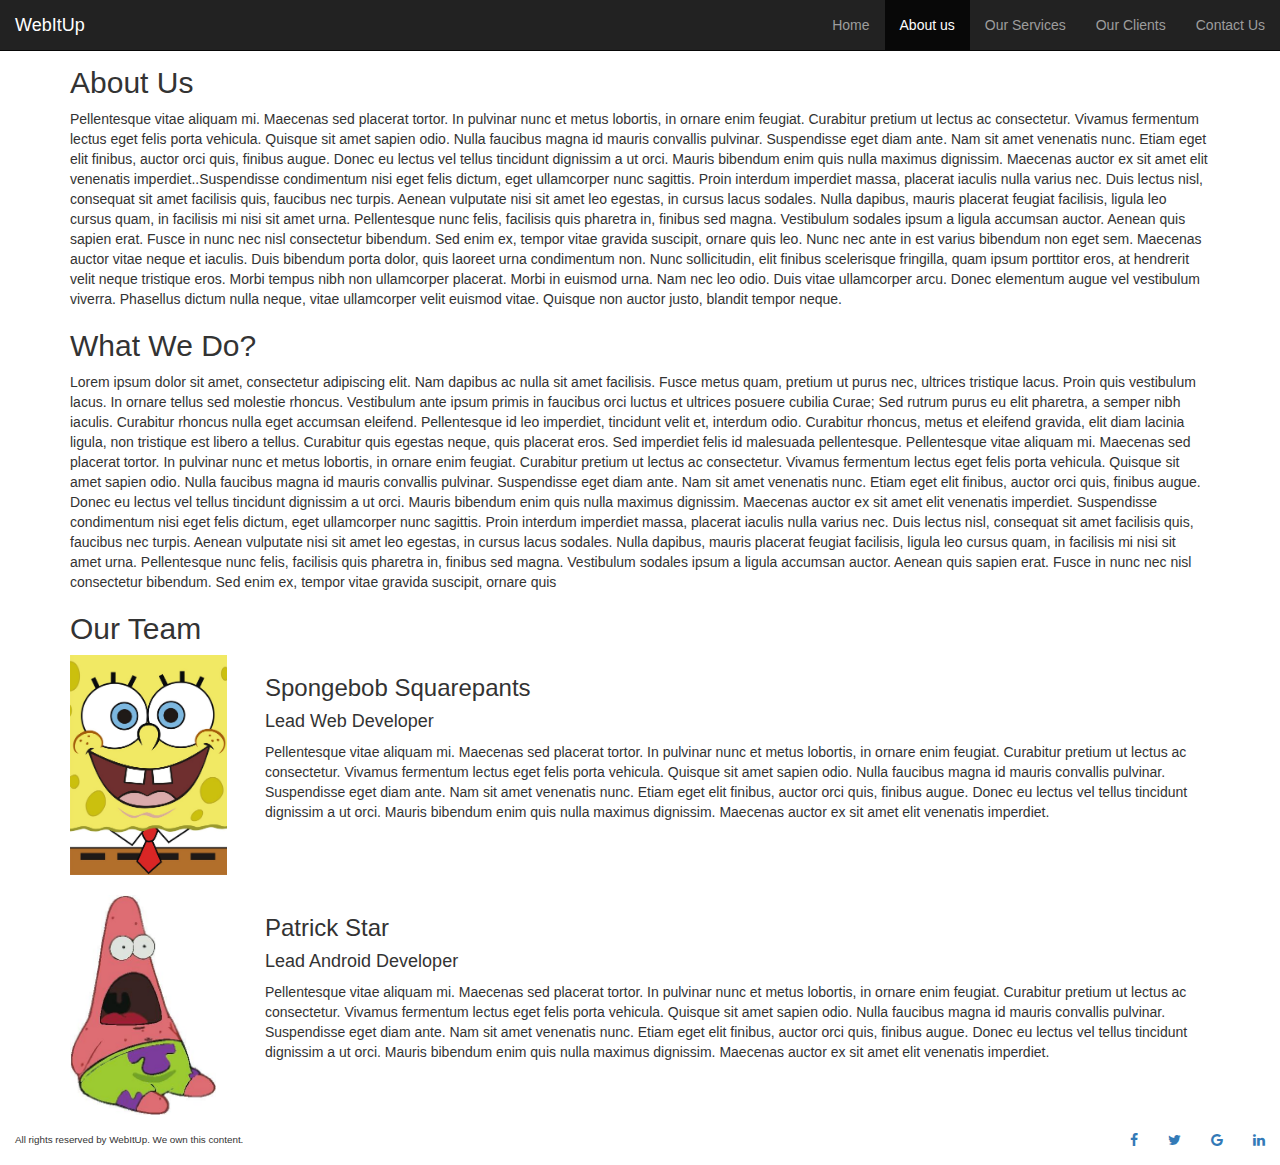
<file: about.html>
<!DOCTYPE html>
<html lang="en">
<head>
  <title>WebItUp</title>
  <meta charset="utf-8">
  <meta name="viewport" content="width=device-width, initial-scale=1">
  <link rel="stylesheet" href="css/bootstrap.min.css">
   <script src="https://ajax.googleapis.com/ajax/libs/jquery/3.2.1/jquery.min.js"></script>
  <link rel="stylesheet" href="https://cdnjs.cloudflare.com/ajax/libs/font-awesome/4.7.0/css/font-awesome.min.css">
  <script src="js/bootstrap.min.js"></script>
</head>
<body>

<nav class="navbar navbar-inverse navbar-fixed-top">
  <div class="container-fluid">
    <div class="navbar-header">
      <button type="button" class="navbar-toggle" data-toggle="collapse" data-target="#myNavbar">
        <span class="icon-bar"></span>
        <span class="icon-bar"></span>
        <span class="icon-bar"></span>                        
      </button>
      <a class="navbar-brand" href="index.html">WebItUp</a>
    </div>
    <div class="collapse navbar-collapse" id="myNavbar">
    <ul class="nav navbar-nav navbar-right">
      <li><a href="index.html">Home</a></li>
      <li class="active"><a href="about.html">About us</a></li>
      <li><a href="services.html">Our Services</a></li>
      <li><a href="clients.html">Our Clients</a></li>
      <li><a href="contact.html">Contact Us</a></li>
    </div>
    </ul>
  </div>
</nav>
  
<div class="container">
  <h3>Basic Navbar Example</h3>
  <h2>About Us</h2>
  <p>Pellentesque vitae aliquam mi. Maecenas sed placerat tortor. In pulvinar nunc et metus lobortis, in ornare enim feugiat. Curabitur pretium ut lectus ac consectetur. Vivamus fermentum lectus eget felis porta vehicula. Quisque sit amet sapien odio. Nulla faucibus magna id mauris convallis pulvinar. Suspendisse eget diam ante. Nam sit amet venenatis nunc. Etiam eget elit finibus, auctor orci quis, finibus augue. Donec eu lectus vel tellus tincidunt dignissim a ut orci. Mauris bibendum enim quis nulla maximus dignissim. Maecenas auctor ex sit amet elit venenatis imperdiet..Suspendisse condimentum nisi eget felis dictum, eget ullamcorper nunc sagittis. Proin interdum imperdiet massa, placerat iaculis nulla varius nec. Duis lectus nisl, consequat sit amet facilisis quis, faucibus nec turpis. Aenean vulputate nisi sit amet leo egestas, in cursus lacus sodales. Nulla dapibus, mauris placerat feugiat facilisis, ligula leo cursus quam, in facilisis mi nisi sit amet urna. Pellentesque nunc felis, facilisis quis pharetra in, finibus sed magna. Vestibulum sodales ipsum a ligula accumsan auctor. Aenean quis sapien erat. Fusce in nunc nec nisl consectetur bibendum. Sed enim ex, tempor vitae gravida suscipit, ornare quis leo.

Nunc nec ante in est varius bibendum non eget sem. Maecenas auctor vitae neque et iaculis. Duis bibendum porta dolor, quis laoreet urna condimentum non. Nunc sollicitudin, elit finibus scelerisque fringilla, quam ipsum porttitor eros, at hendrerit velit neque tristique eros. Morbi tempus nibh non ullamcorper placerat. Morbi in euismod urna. Nam nec leo odio. Duis vitae ullamcorper arcu. Donec elementum augue vel vestibulum viverra. Phasellus dictum nulla neque, vitae ullamcorper velit euismod vitae. Quisque non auctor justo, blandit tempor neque.</p>
<h2>What We Do?</h2>
<p>Lorem ipsum dolor sit amet, consectetur adipiscing elit. Nam dapibus ac nulla sit amet facilisis. Fusce metus quam, pretium ut purus nec, ultrices tristique lacus. Proin quis vestibulum lacus. In ornare tellus sed molestie rhoncus. Vestibulum ante ipsum primis in faucibus orci luctus et ultrices posuere cubilia Curae; Sed rutrum purus eu elit pharetra, a semper nibh iaculis. Curabitur rhoncus nulla eget accumsan eleifend. Pellentesque id leo imperdiet, tincidunt velit et, interdum odio. Curabitur rhoncus, metus et eleifend gravida, elit diam lacinia ligula, non tristique est libero a tellus. Curabitur quis egestas neque, quis placerat eros. Sed imperdiet felis id malesuada pellentesque.

Pellentesque vitae aliquam mi. Maecenas sed placerat tortor. In pulvinar nunc et metus lobortis, in ornare enim feugiat. Curabitur pretium ut lectus ac consectetur. Vivamus fermentum lectus eget felis porta vehicula. Quisque sit amet sapien odio. Nulla faucibus magna id mauris convallis pulvinar. Suspendisse eget diam ante. Nam sit amet venenatis nunc. Etiam eget elit finibus, auctor orci quis, finibus augue. Donec eu lectus vel tellus tincidunt dignissim a ut orci. Mauris bibendum enim quis nulla maximus dignissim. Maecenas auctor ex sit amet elit venenatis imperdiet.

Suspendisse condimentum nisi eget felis dictum, eget ullamcorper nunc sagittis. Proin interdum imperdiet massa, placerat iaculis nulla varius nec. Duis lectus nisl, consequat sit amet facilisis quis, faucibus nec turpis. Aenean vulputate nisi sit amet leo egestas, in cursus lacus sodales. Nulla dapibus, mauris placerat feugiat facilisis, ligula leo cursus quam, in facilisis mi nisi sit amet urna. Pellentesque nunc felis, facilisis quis pharetra in, finibus sed magna. Vestibulum sodales ipsum a ligula accumsan auctor. Aenean quis sapien erat. Fusce in nunc nec nisl consectetur bibendum. Sed enim ex, tempor vitae gravida suscipit, ornare quis</p>
<h2>Our Team</h2>


<div class="row">
        <div class="col-md-2">
            <div class="imgAbt">
                <img width="auto" height="220" src="images/4.png" />
            </div>
        </div>
        <div class="col-md-10">
            <h3>Spongebob Squarepants</h3>
            <h4> Lead Web Developer </h4>
            <p>Pellentesque vitae aliquam mi. Maecenas sed placerat tortor. In pulvinar nunc et metus lobortis, in ornare enim feugiat. Curabitur pretium ut lectus ac consectetur. Vivamus fermentum lectus eget felis porta vehicula. Quisque sit amet sapien odio. Nulla faucibus magna id mauris convallis pulvinar. Suspendisse eget diam ante. Nam sit amet venenatis nunc. Etiam eget elit finibus, auctor orci quis, finibus augue. Donec eu lectus vel tellus tincidunt dignissim a ut orci. Mauris bibendum enim quis nulla maximus dignissim. Maecenas auctor ex sit amet elit venenatis imperdiet.</p>
        </div>
    </div>
<br/>

<div class="row">
        <div class="col-md-2">
            <div class="imgAbt">
                <img width="auto" height="220" src="images/5.jpeg" />
            </div>
        </div>
        <div class="col-md-10">
            <h3>Patrick Star</h3>
            <h4> Lead Android Developer </h4>
            <p>Pellentesque vitae aliquam mi. Maecenas sed placerat tortor. In pulvinar nunc et metus lobortis, in ornare enim feugiat. Curabitur pretium ut lectus ac consectetur. Vivamus fermentum lectus eget felis porta vehicula. Quisque sit amet sapien odio. Nulla faucibus magna id mauris convallis pulvinar. Suspendisse eget diam ante. Nam sit amet venenatis nunc. Etiam eget elit finibus, auctor orci quis, finibus augue. Donec eu lectus vel tellus tincidunt dignissim a ut orci. Mauris bibendum enim quis nulla maximus dignissim. Maecenas auctor ex sit amet elit venenatis imperdiet.</p>
        </div>
    </div>

</div>

<footer class="navbar-bottom">
  <span class="container-fluid navbar-brand " style="font-size:70%;"> All rights reserved by WebItUp. We own this content.</span>
  <div class="container-fluid">
  <ul class="nav navbar-nav navbar-right">
      <li><a href="#" class="fa fa-facebook"></a>
      <li><a href="#" class="fa fa-twitter"></a>
      <li><a href="#" class="fa fa-google"></a>
      <li><a href="#" class="fa fa-linkedin"></a>
      </ul>
  </div>

</footer>

</body>
</html>
</file>
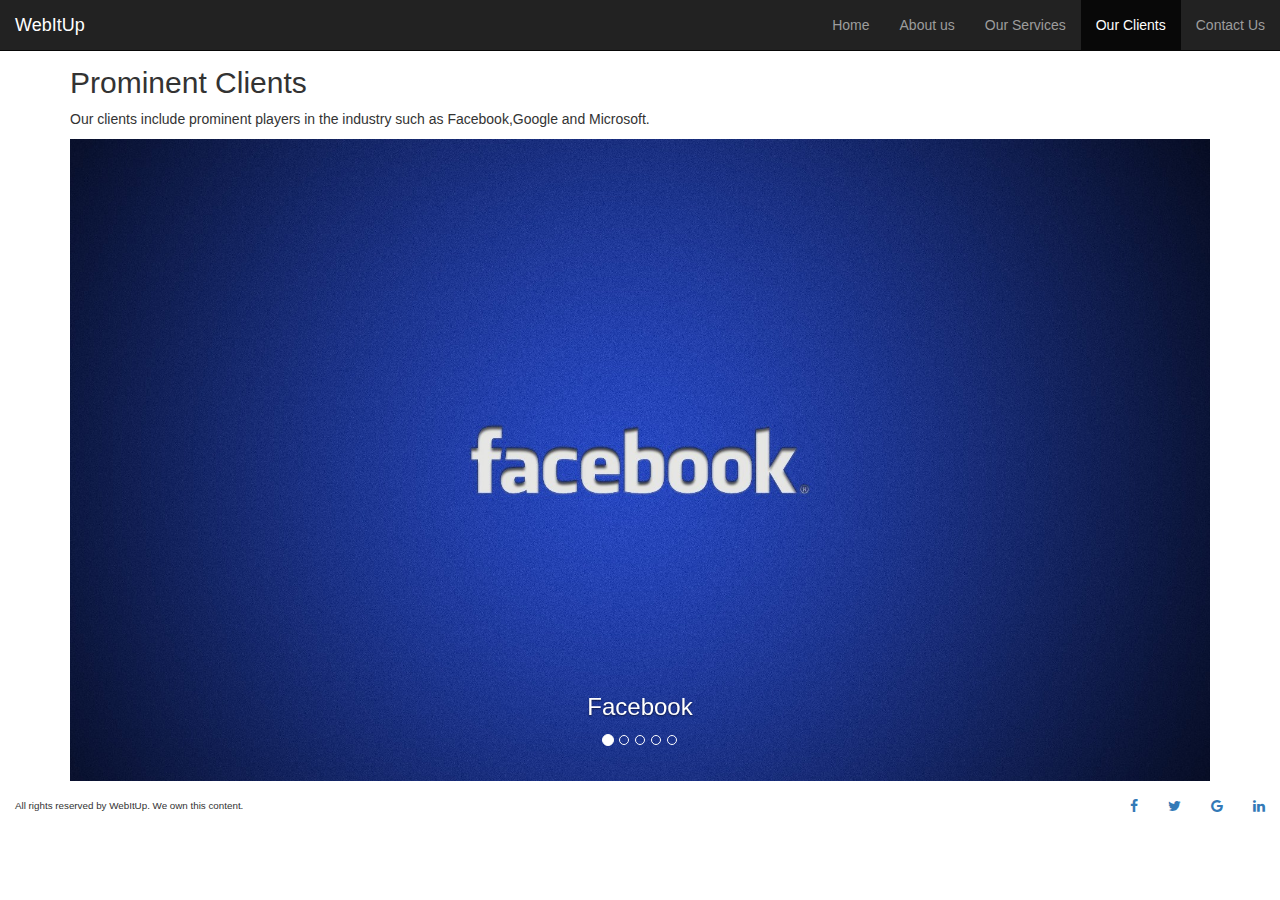
<file: clients.html>
<!DOCTYPE html>
<html lang="en">
<head>
  <title>WebItUp</title>
  <meta charset="utf-8">
  <meta name="viewport" content="width=device-width, initial-scale=1">
  <link rel="stylesheet" href="css/bootstrap.min.css">
  <script src="https://ajax.googleapis.com/ajax/libs/jquery/3.2.1/jquery.min.js"></script>
  <link rel="stylesheet" href="https://cdnjs.cloudflare.com/ajax/libs/font-awesome/4.7.0/css/font-awesome.min.css">
  <script src="js/bootstrap.min.js"></script>
  <script src="js/bootstrap.js"></script>

</head>


<body>

<nav class="navbar navbar-inverse navbar-fixed-top">
  <div class="container-fluid">
    <div class="navbar-header">
      <button type="button" class="navbar-toggle" data-toggle="collapse" data-target="#myNavbar">
        <span class="icon-bar"></span>
        <span class="icon-bar"></span>
        <span class="icon-bar"></span>                        
      </button>
      <a class="navbar-brand" href="index.html">WebItUp</a>
    </div>
    <div class="collapse navbar-collapse" id="myNavbar">
    <ul class="nav navbar-nav navbar-right">
      <li><a href="index.html">Home</a></li>
      <li><a href="about.html">About us</a></li>
      <li><a href="services.html">Our Services</a></li>
      <li class="active"><a href="clients.html">Our Clients</a></li>
      <li><a href="contact.html">Contact Us</a></li>
    </div>
    </ul>
  </div>
</nav>
  

<div class="container">
<h3> sample </h3>
<h2> Prominent Clients </h3>
<p>Our clients include prominent players in the industry such as Facebook,Google and Microsoft.</p>
</div>



<div class="container">

<div id="myCarousel" class="carousel slide " style="width:100%;margin: 0 auto"  data-ride="carousel">
  <!-- Indicators -->
  <ol class="carousel-indicators">
    <li data-target="#myCarousel" data-slide-to="0" class="active"></li>
    <li data-target="#myCarousel" data-slide-to="1"></li>
    <li data-target="#myCarousel" data-slide-to="2"></li>
    <li data-target="#myCarousel" data-slide-to="3"></li>
    <li data-target="#myCarousel" data-slide-to="4"></li>
  </ol>

  <!-- Wrapper for slides -->
  <div class="carousel-inner ">
    <div class="item active">
      <img src="images/fb.jpg" alt="Chania">
      <div class="carousel-caption">
        <h3>Facebook</h3>
      </div>
    </div>

    <div class="item">
      <img src="images/ms.jpg" alt="Chicago">
      <div class="carousel-caption">
        <h3>Microsoft</h3>
      </div>
    </div>

    <div class="item">
      <img src="images/apple.jpg" alt="Chicago">
      <div class="carousel-caption">
        
        <h3>Apple</h3>
      </div>
    </div>

    <div class="item">
      <img src="images/goog.jpg" alt="Chicago">
      <div class="carousel-caption">
        
        <h3>Google </h3>
        
      </div>
    </div>

    <div class="item">
      <img src="images/and.jpg" alt="New York">
      <div class="carousel-caption">
        <h3>Android</h3>
        
      </div>
    </div>
  </div>
</div>
  
</div>


  
<footer class="navbar-bottom">
  <span class="container-fluid navbar-brand" style="font-size:70%;"> All rights reserved by WebItUp. We own this content.</span>
  <div class="container-fluid">
  <ul class="nav navbar-nav navbar-right">
      <li><a href="#" class="fa fa-facebook"></a>
      <li><a href="#" class="fa fa-twitter"></a>
      <li><a href="#" class="fa fa-google"></a>
      <li><a href="#" class="fa fa-linkedin"></a>
      </ul>
  </div>

</footer>

</body>
</html>
</file>
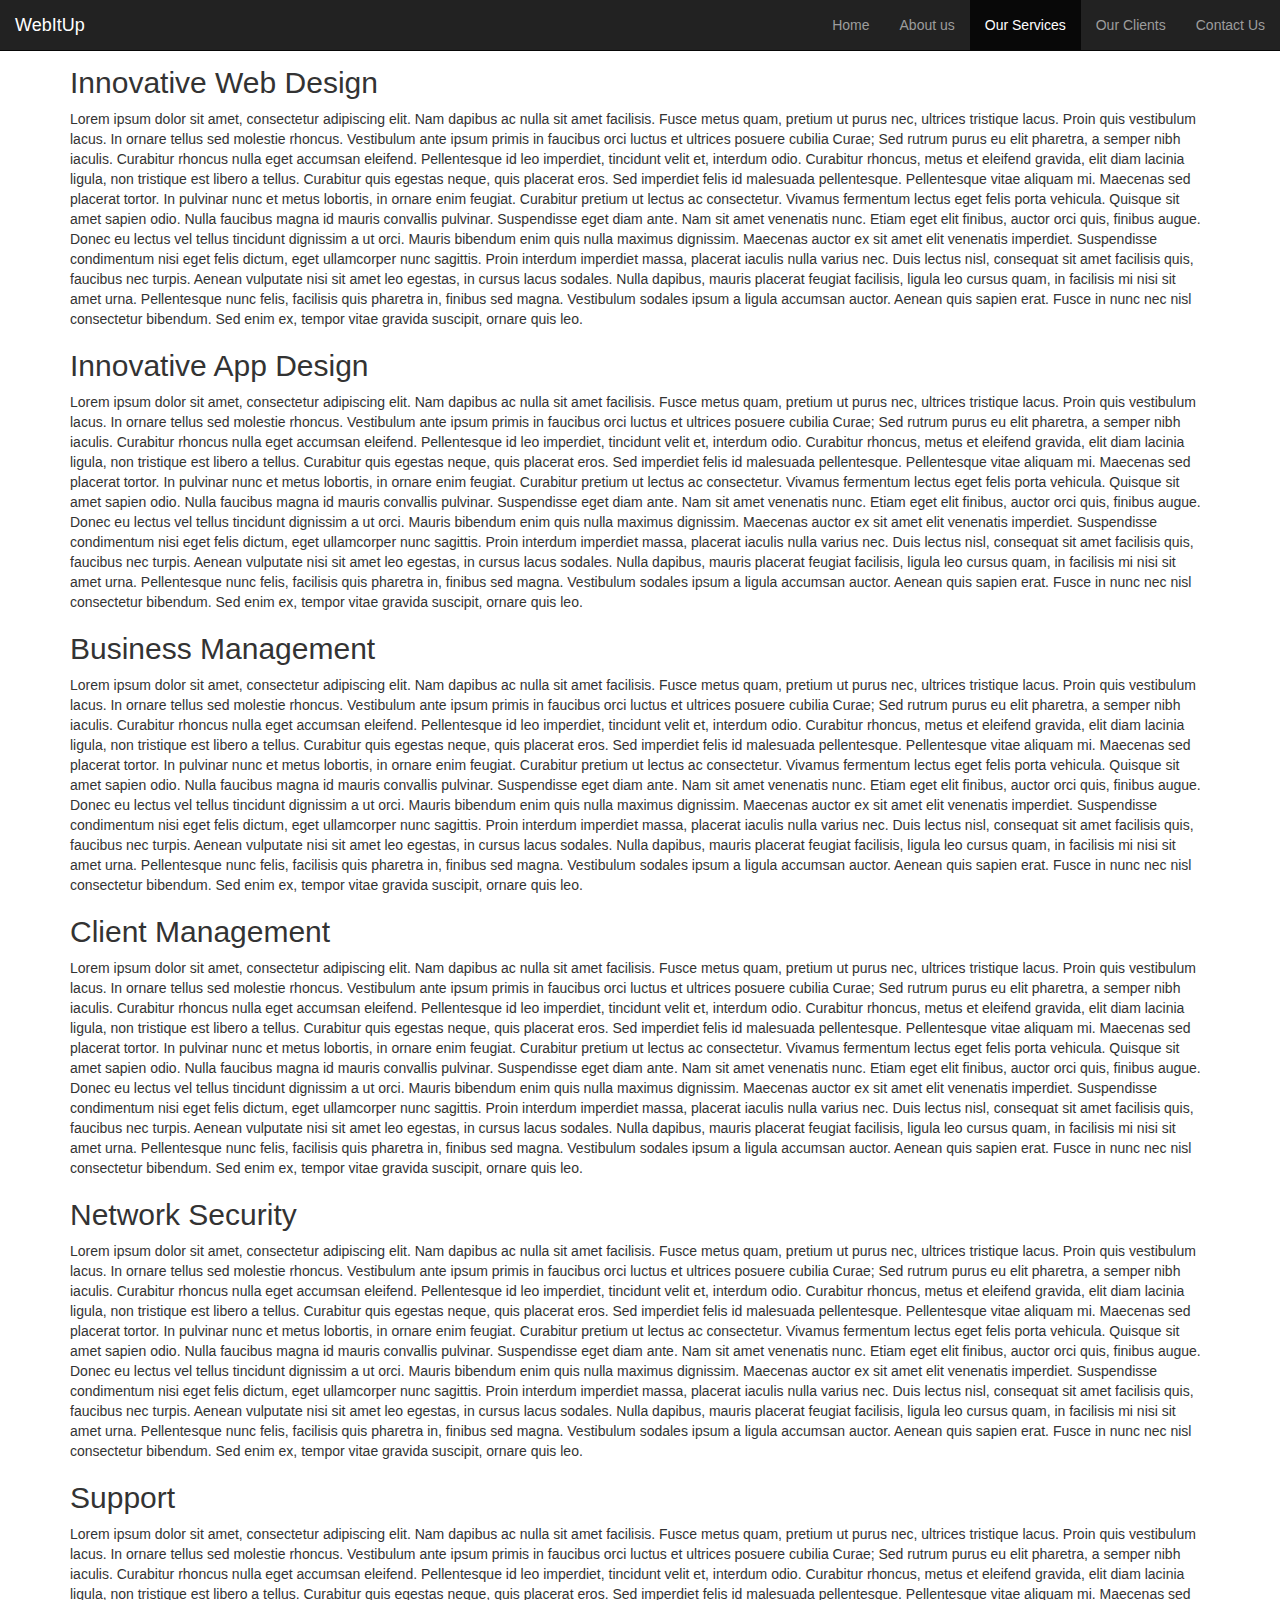
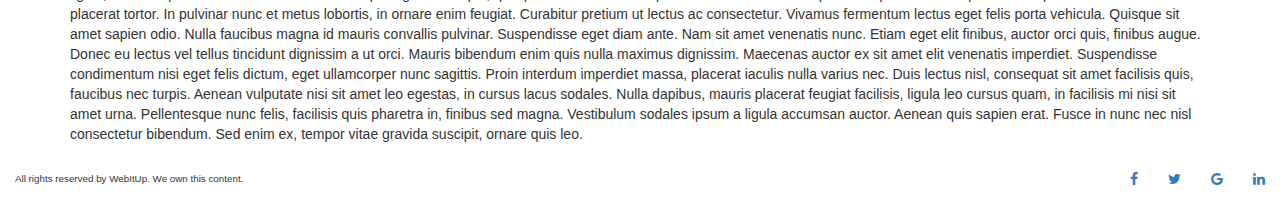
<file: services.html>
<!DOCTYPE html>
<html lang="en">
<head>
  <title>WebItUp</title>
  <meta charset="utf-8">
  <meta name="viewport" content="width=device-width, initial-scale=1">
  <link rel="stylesheet" href="css/bootstrap.min.css">
   <script src="https://ajax.googleapis.com/ajax/libs/jquery/3.2.1/jquery.min.js"></script>
  <link rel="stylesheet" href="https://cdnjs.cloudflare.com/ajax/libs/font-awesome/4.7.0/css/font-awesome.min.css">
  <script src="js/bootstrap.min.js"></script>
</head>
<body>

<nav class="navbar navbar-inverse navbar-fixed-top">
  <div class="container-fluid">
    <div class="navbar-header">
      <button type="button" class="navbar-toggle" data-toggle="collapse" data-target="#myNavbar">
        <span class="icon-bar"></span>
        <span class="icon-bar"></span>
        <span class="icon-bar"></span>                        
      </button>
      <a class="navbar-brand" href="index.html">WebItUp</a>
    </div>
    <div class="collapse navbar-collapse" id="myNavbar">
    <ul class="nav navbar-nav navbar-right">
      <li><a href="index.html">Home</a></li>
      <li><a href="about.html">About us</a></li>
      <li class="active"><a href="services.html">Our Services</a></li>
      <li><a href="clients.html">Our Clients</a></li>
      <li><a href="contact.html">Contact Us</a></li>
    </div>
    </ul>
  </div>
</nav>
  
<div class="container">
  <h3>Basic Navbar Example</h3>
  <h2 id="wdes">Innovative Web Design </h2>
  <p>Lorem ipsum dolor sit amet, consectetur adipiscing elit. Nam dapibus ac nulla sit amet facilisis. Fusce metus quam, pretium ut purus nec, ultrices tristique lacus. Proin quis vestibulum lacus. In ornare tellus sed molestie rhoncus. Vestibulum ante ipsum primis in faucibus orci luctus et ultrices posuere cubilia Curae; Sed rutrum purus eu elit pharetra, a semper nibh iaculis. Curabitur rhoncus nulla eget accumsan eleifend. Pellentesque id leo imperdiet, tincidunt velit et, interdum odio. Curabitur rhoncus, metus et eleifend gravida, elit diam lacinia ligula, non tristique est libero a tellus. Curabitur quis egestas neque, quis placerat eros. Sed imperdiet felis id malesuada pellentesque.

Pellentesque vitae aliquam mi. Maecenas sed placerat tortor. In pulvinar nunc et metus lobortis, in ornare enim feugiat. Curabitur pretium ut lectus ac consectetur. Vivamus fermentum lectus eget felis porta vehicula. Quisque sit amet sapien odio. Nulla faucibus magna id mauris convallis pulvinar. Suspendisse eget diam ante. Nam sit amet venenatis nunc. Etiam eget elit finibus, auctor orci quis, finibus augue. Donec eu lectus vel tellus tincidunt dignissim a ut orci. Mauris bibendum enim quis nulla maximus dignissim. Maecenas auctor ex sit amet elit venenatis imperdiet.

Suspendisse condimentum nisi eget felis dictum, eget ullamcorper nunc sagittis. Proin interdum imperdiet massa, placerat iaculis nulla varius nec. Duis lectus nisl, consequat sit amet facilisis quis, faucibus nec turpis. Aenean vulputate nisi sit amet leo egestas, in cursus lacus sodales. Nulla dapibus, mauris placerat feugiat facilisis, ligula leo cursus quam, in facilisis mi nisi sit amet urna. Pellentesque nunc felis, facilisis quis pharetra in, finibus sed magna. Vestibulum sodales ipsum a ligula accumsan auctor. Aenean quis sapien erat. Fusce in nunc nec nisl consectetur bibendum. Sed enim ex, tempor vitae gravida suscipit, ornare quis leo.</p>
  <h2 id="app">Innovative App Design </h2>
  <p>Lorem ipsum dolor sit amet, consectetur adipiscing elit. Nam dapibus ac nulla sit amet facilisis. Fusce metus quam, pretium ut purus nec, ultrices tristique lacus. Proin quis vestibulum lacus. In ornare tellus sed molestie rhoncus. Vestibulum ante ipsum primis in faucibus orci luctus et ultrices posuere cubilia Curae; Sed rutrum purus eu elit pharetra, a semper nibh iaculis. Curabitur rhoncus nulla eget accumsan eleifend. Pellentesque id leo imperdiet, tincidunt velit et, interdum odio. Curabitur rhoncus, metus et eleifend gravida, elit diam lacinia ligula, non tristique est libero a tellus. Curabitur quis egestas neque, quis placerat eros. Sed imperdiet felis id malesuada pellentesque.

Pellentesque vitae aliquam mi. Maecenas sed placerat tortor. In pulvinar nunc et metus lobortis, in ornare enim feugiat. Curabitur pretium ut lectus ac consectetur. Vivamus fermentum lectus eget felis porta vehicula. Quisque sit amet sapien odio. Nulla faucibus magna id mauris convallis pulvinar. Suspendisse eget diam ante. Nam sit amet venenatis nunc. Etiam eget elit finibus, auctor orci quis, finibus augue. Donec eu lectus vel tellus tincidunt dignissim a ut orci. Mauris bibendum enim quis nulla maximus dignissim. Maecenas auctor ex sit amet elit venenatis imperdiet.

Suspendisse condimentum nisi eget felis dictum, eget ullamcorper nunc sagittis. Proin interdum imperdiet massa, placerat iaculis nulla varius nec. Duis lectus nisl, consequat sit amet facilisis quis, faucibus nec turpis. Aenean vulputate nisi sit amet leo egestas, in cursus lacus sodales. Nulla dapibus, mauris placerat feugiat facilisis, ligula leo cursus quam, in facilisis mi nisi sit amet urna. Pellentesque nunc felis, facilisis quis pharetra in, finibus sed magna. Vestibulum sodales ipsum a ligula accumsan auctor. Aenean quis sapien erat. Fusce in nunc nec nisl consectetur bibendum. Sed enim ex, tempor vitae gravida suscipit, ornare quis leo.</p>
  
  <h2 id="bm">Business Management </h2>
  <p>Lorem ipsum dolor sit amet, consectetur adipiscing elit. Nam dapibus ac nulla sit amet facilisis. Fusce metus quam, pretium ut purus nec, ultrices tristique lacus. Proin quis vestibulum lacus. In ornare tellus sed molestie rhoncus. Vestibulum ante ipsum primis in faucibus orci luctus et ultrices posuere cubilia Curae; Sed rutrum purus eu elit pharetra, a semper nibh iaculis. Curabitur rhoncus nulla eget accumsan eleifend. Pellentesque id leo imperdiet, tincidunt velit et, interdum odio. Curabitur rhoncus, metus et eleifend gravida, elit diam lacinia ligula, non tristique est libero a tellus. Curabitur quis egestas neque, quis placerat eros. Sed imperdiet felis id malesuada pellentesque.

Pellentesque vitae aliquam mi. Maecenas sed placerat tortor. In pulvinar nunc et metus lobortis, in ornare enim feugiat. Curabitur pretium ut lectus ac consectetur. Vivamus fermentum lectus eget felis porta vehicula. Quisque sit amet sapien odio. Nulla faucibus magna id mauris convallis pulvinar. Suspendisse eget diam ante. Nam sit amet venenatis nunc. Etiam eget elit finibus, auctor orci quis, finibus augue. Donec eu lectus vel tellus tincidunt dignissim a ut orci. Mauris bibendum enim quis nulla maximus dignissim. Maecenas auctor ex sit amet elit venenatis imperdiet.

Suspendisse condimentum nisi eget felis dictum, eget ullamcorper nunc sagittis. Proin interdum imperdiet massa, placerat iaculis nulla varius nec. Duis lectus nisl, consequat sit amet facilisis quis, faucibus nec turpis. Aenean vulputate nisi sit amet leo egestas, in cursus lacus sodales. Nulla dapibus, mauris placerat feugiat facilisis, ligula leo cursus quam, in facilisis mi nisi sit amet urna. Pellentesque nunc felis, facilisis quis pharetra in, finibus sed magna. Vestibulum sodales ipsum a ligula accumsan auctor. Aenean quis sapien erat. Fusce in nunc nec nisl consectetur bibendum. Sed enim ex, tempor vitae gravida suscipit, ornare quis leo.</p>
<h2 id="cman">Client Management</h2>
  <p>Lorem ipsum dolor sit amet, consectetur adipiscing elit. Nam dapibus ac nulla sit amet facilisis. Fusce metus quam, pretium ut purus nec, ultrices tristique lacus. Proin quis vestibulum lacus. In ornare tellus sed molestie rhoncus. Vestibulum ante ipsum primis in faucibus orci luctus et ultrices posuere cubilia Curae; Sed rutrum purus eu elit pharetra, a semper nibh iaculis. Curabitur rhoncus nulla eget accumsan eleifend. Pellentesque id leo imperdiet, tincidunt velit et, interdum odio. Curabitur rhoncus, metus et eleifend gravida, elit diam lacinia ligula, non tristique est libero a tellus. Curabitur quis egestas neque, quis placerat eros. Sed imperdiet felis id malesuada pellentesque.

Pellentesque vitae aliquam mi. Maecenas sed placerat tortor. In pulvinar nunc et metus lobortis, in ornare enim feugiat. Curabitur pretium ut lectus ac consectetur. Vivamus fermentum lectus eget felis porta vehicula. Quisque sit amet sapien odio. Nulla faucibus magna id mauris convallis pulvinar. Suspendisse eget diam ante. Nam sit amet venenatis nunc. Etiam eget elit finibus, auctor orci quis, finibus augue. Donec eu lectus vel tellus tincidunt dignissim a ut orci. Mauris bibendum enim quis nulla maximus dignissim. Maecenas auctor ex sit amet elit venenatis imperdiet.

Suspendisse condimentum nisi eget felis dictum, eget ullamcorper nunc sagittis. Proin interdum imperdiet massa, placerat iaculis nulla varius nec. Duis lectus nisl, consequat sit amet facilisis quis, faucibus nec turpis. Aenean vulputate nisi sit amet leo egestas, in cursus lacus sodales. Nulla dapibus, mauris placerat feugiat facilisis, ligula leo cursus quam, in facilisis mi nisi sit amet urna. Pellentesque nunc felis, facilisis quis pharetra in, finibus sed magna. Vestibulum sodales ipsum a ligula accumsan auctor. Aenean quis sapien erat. Fusce in nunc nec nisl consectetur bibendum. Sed enim ex, tempor vitae gravida suscipit, ornare quis leo.</p>
  
  <h2 id="nsec">Network Security</h2>
  <p>Lorem ipsum dolor sit amet, consectetur adipiscing elit. Nam dapibus ac nulla sit amet facilisis. Fusce metus quam, pretium ut purus nec, ultrices tristique lacus. Proin quis vestibulum lacus. In ornare tellus sed molestie rhoncus. Vestibulum ante ipsum primis in faucibus orci luctus et ultrices posuere cubilia Curae; Sed rutrum purus eu elit pharetra, a semper nibh iaculis. Curabitur rhoncus nulla eget accumsan eleifend. Pellentesque id leo imperdiet, tincidunt velit et, interdum odio. Curabitur rhoncus, metus et eleifend gravida, elit diam lacinia ligula, non tristique est libero a tellus. Curabitur quis egestas neque, quis placerat eros. Sed imperdiet felis id malesuada pellentesque.

Pellentesque vitae aliquam mi. Maecenas sed placerat tortor. In pulvinar nunc et metus lobortis, in ornare enim feugiat. Curabitur pretium ut lectus ac consectetur. Vivamus fermentum lectus eget felis porta vehicula. Quisque sit amet sapien odio. Nulla faucibus magna id mauris convallis pulvinar. Suspendisse eget diam ante. Nam sit amet venenatis nunc. Etiam eget elit finibus, auctor orci quis, finibus augue. Donec eu lectus vel tellus tincidunt dignissim a ut orci. Mauris bibendum enim quis nulla maximus dignissim. Maecenas auctor ex sit amet elit venenatis imperdiet.

Suspendisse condimentum nisi eget felis dictum, eget ullamcorper nunc sagittis. Proin interdum imperdiet massa, placerat iaculis nulla varius nec. Duis lectus nisl, consequat sit amet facilisis quis, faucibus nec turpis. Aenean vulputate nisi sit amet leo egestas, in cursus lacus sodales. Nulla dapibus, mauris placerat feugiat facilisis, ligula leo cursus quam, in facilisis mi nisi sit amet urna. Pellentesque nunc felis, facilisis quis pharetra in, finibus sed magna. Vestibulum sodales ipsum a ligula accumsan auctor. Aenean quis sapien erat. Fusce in nunc nec nisl consectetur bibendum. Sed enim ex, tempor vitae gravida suscipit, ornare quis leo.</p>
  <h2 id="sup">Support</h2>
  <p>Lorem ipsum dolor sit amet, consectetur adipiscing elit. Nam dapibus ac nulla sit amet facilisis. Fusce metus quam, pretium ut purus nec, ultrices tristique lacus. Proin quis vestibulum lacus. In ornare tellus sed molestie rhoncus. Vestibulum ante ipsum primis in faucibus orci luctus et ultrices posuere cubilia Curae; Sed rutrum purus eu elit pharetra, a semper nibh iaculis. Curabitur rhoncus nulla eget accumsan eleifend. Pellentesque id leo imperdiet, tincidunt velit et, interdum odio. Curabitur rhoncus, metus et eleifend gravida, elit diam lacinia ligula, non tristique est libero a tellus. Curabitur quis egestas neque, quis placerat eros. Sed imperdiet felis id malesuada pellentesque.

Pellentesque vitae aliquam mi. Maecenas sed placerat tortor. In pulvinar nunc et metus lobortis, in ornare enim feugiat. Curabitur pretium ut lectus ac consectetur. Vivamus fermentum lectus eget felis porta vehicula. Quisque sit amet sapien odio. Nulla faucibus magna id mauris convallis pulvinar. Suspendisse eget diam ante. Nam sit amet venenatis nunc. Etiam eget elit finibus, auctor orci quis, finibus augue. Donec eu lectus vel tellus tincidunt dignissim a ut orci. Mauris bibendum enim quis nulla maximus dignissim. Maecenas auctor ex sit amet elit venenatis imperdiet.

Suspendisse condimentum nisi eget felis dictum, eget ullamcorper nunc sagittis. Proin interdum imperdiet massa, placerat iaculis nulla varius nec. Duis lectus nisl, consequat sit amet facilisis quis, faucibus nec turpis. Aenean vulputate nisi sit amet leo egestas, in cursus lacus sodales. Nulla dapibus, mauris placerat feugiat facilisis, ligula leo cursus quam, in facilisis mi nisi sit amet urna. Pellentesque nunc felis, facilisis quis pharetra in, finibus sed magna. Vestibulum sodales ipsum a ligula accumsan auctor. Aenean quis sapien erat. Fusce in nunc nec nisl consectetur bibendum. Sed enim ex, tempor vitae gravida suscipit, ornare quis leo.</p>

</div>

<footer class="navbar-bottom">
  <span class="container-fluid navbar-brand" style="font-size:70%;"> All rights reserved by WebItUp. We own this content.</span>
  <div class="container-fluid">
  <ul class="nav navbar-nav navbar-right">
      <li><a href="#" class="fa fa-facebook"></a>
      <li><a href="#" class="fa fa-twitter"></a>
      <li><a href="#" class="fa fa-google"></a>
      <li><a href="#" class="fa fa-linkedin"></a>
      </ul>
  </div>

</footer>

</body>
</html>
</file>
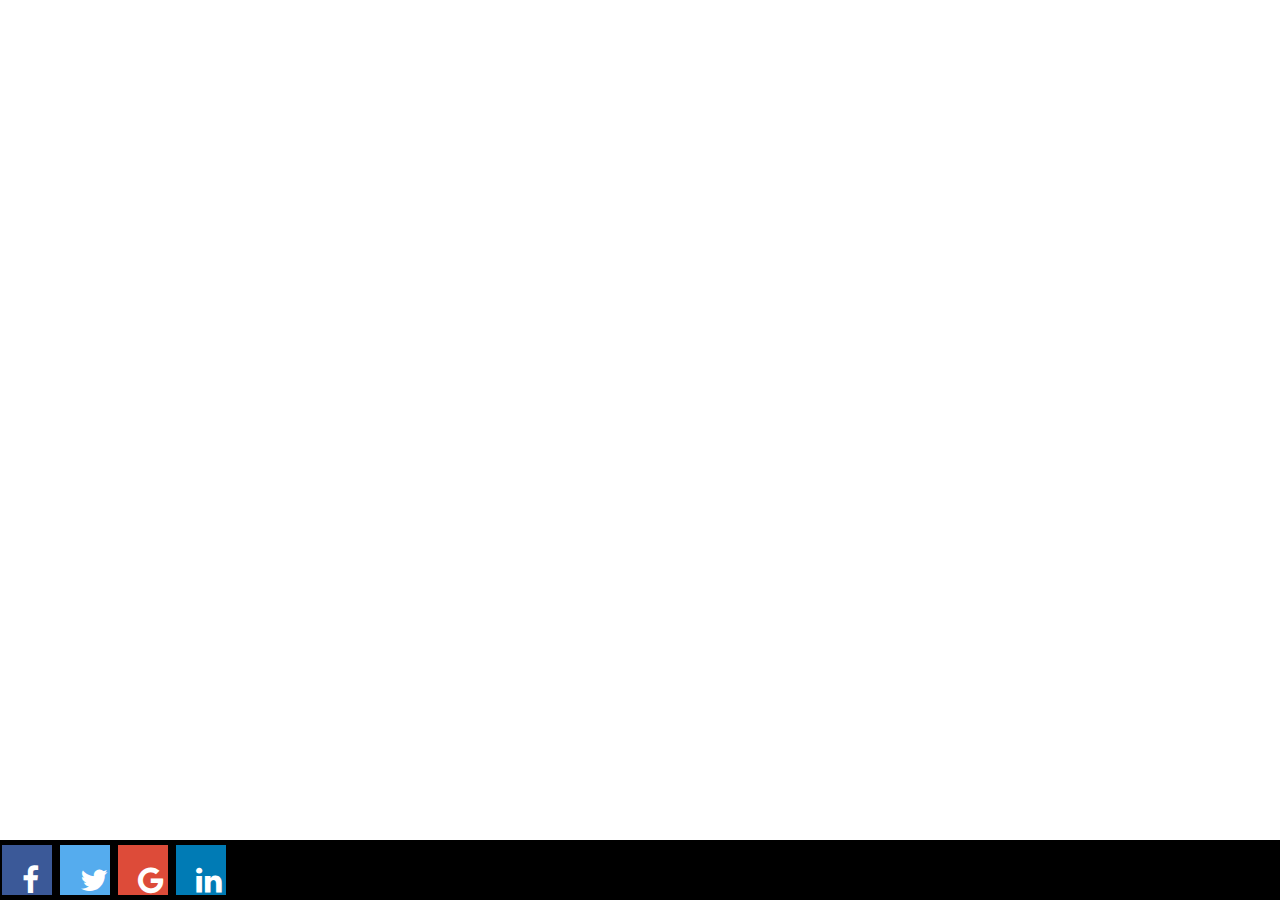
<file: test.html>
<!DOCTYPE html>
<html>
<head>
<meta name="viewport" content="width=device-width, initial-scale=1">
<link rel="stylesheet" href="https://cdnjs.cloudflare.com/ajax/libs/font-awesome/4.7.0/css/font-awesome.min.css">
<style>
#footer{
    position:fixed;
    height:auto;
    background-color:black;
    bottom:0px;
    left:0px;
    right:0px;
    margin-bottom:0px;
}

.fa {
  position: bottom;  
  padding: 20px;
  font-size: 30px;
  width: 10px;
  height: 10px;
  text-align: center;
  text-decoration: none;
  margin: 5px 2px;
}

.fa:hover {
    opacity: 0.7;
}

.fa-facebook {
  background: #3B5998;
  color: white;
}

.fa-twitter {
  background: #55ACEE;
  color: white;
}

.fa-google {
  background: #dd4b39;
  color: white;
}

.fa-linkedin {
  background: #007bb5;
  color: white;
}

</style>
</head>
<body>



<div id="footer">
<!-- Add font awesome icons -->
<a href="#" class="fa fa-facebook"></a>
<a href="#" class="fa fa-twitter"></a>
<a href="#" class="fa fa-google"></a>
<a href="#" class="fa fa-linkedin"></a>
</div>
</body>
</html>
</file>
